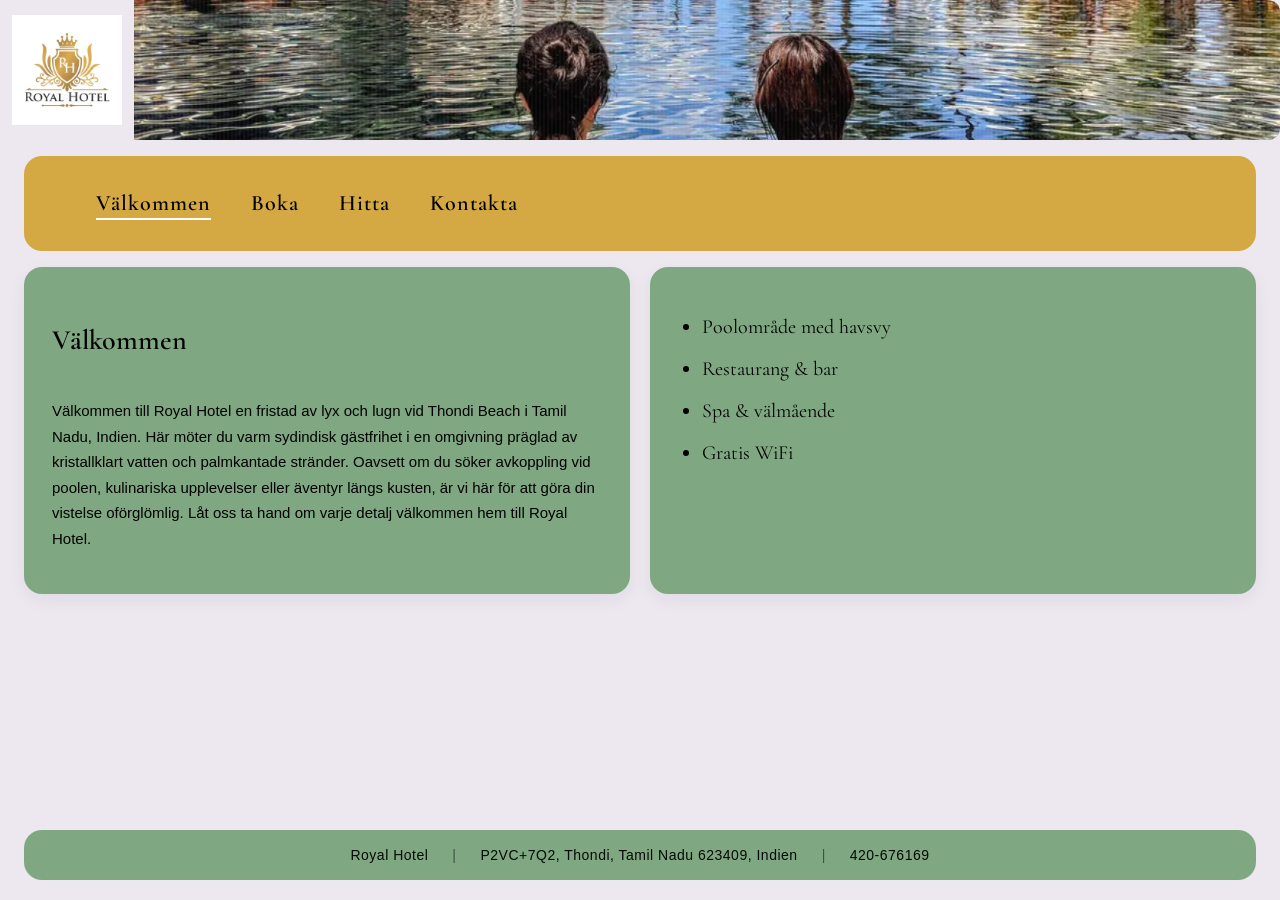
<file: index.html>
<!DOCTYPE html>
<html lang="sv">
<head>
  <meta charset="UTF-8">
  <meta name="viewport" content="width=device-width, initial-scale=1.0">
  <title>royal-hotel — välkommen</title>
  <meta name="description" content="Royal Hotel — välkommen. Lyx och lugn vid Thondi Beach. Boka rum, hitta hit och kontakta oss.">
  <link href="https://fonts.googleapis.com/css2?family=Cormorant+Garamond:ital,wght@0,400;0,600;1,400&family=Jost:wght@300;400;500&display=swap" rel="stylesheet">
  <link rel="stylesheet" href="styles.css">
</head>
<body>

<!-- HEADER -->
<header>
  <div class="logo-box">
    <picture>
      <source srcset="./logo.webp" type="image/webp">
      <source srcset="./logo.png" type="image/png">
      <img class="logo" src="./logo.png" alt="royal hotel logo">
    </picture>
  </div>
  <div class="hero-img">
    <picture>
      <source srcset="./header.webp" type="image/webp">
      <source srcset="./header.jpg" type="image/jpeg">
      <img class="header-image" src="./header.jpg" alt="header image">
    </picture>
    <div class="water-shimmer"></div>
  </div>
</header>

<!-- NAV -->
<nav>
  <button class="nav-toggle" aria-expanded="false" aria-controls="main-nav" aria-label="Visa meny">
    <span class="bar"></span>
    <span class="bar"></span>
    <span class="bar"></span>
  </button>
  <ul id="main-nav" role="menu">
    <li role="none"><a role="menuitem" href="#" class="active" onclick="showPage('valkommen', this); return false;">Välkommen</a></li>
    <li role="none"><a role="menuitem" href="#" onclick="showPage('boka', this); return false;">Boka</a></li>
    <li role="none"><a role="menuitem" href="#" onclick="showPage('hitta', this); return false;">Hitta</a></li>
    <li role="none"><a role="menuitem" href="#" onclick="showPage('kontakta', this); return false;">Kontakta</a></li>
  </ul>
</nav>

<!-- MAIN -->
<main>

  <!-- VÄLKOMMEN -->
  <div id="page-valkommen" class="page active">
    <div class="two-col">
      <div class="card">
        <h2>Välkommen</h2>
        <p>
          Välkommen till Royal Hotel en fristad av lyx och lugn vid Thondi Beach i Tamil Nadu, Indien.
          Här möter du varm sydindisk gästfrihet i en omgivning präglad av kristallklart vatten och
          palmkantade stränder. Oavsett om du söker avkoppling vid poolen, kulinariska upplevelser
          eller äventyr längs kusten, är vi här för att göra din vistelse oförglömlig.
          Låt oss ta hand om varje detalj välkommen hem till Royal Hotel.
        </p>
      </div>
      <div class="card">
        <ul>
          <li>Poolområde med havsvy</li>
          <li>Restaurang &amp; bar</li>
          <li>Spa &amp; välmående</li>
          <li>Gratis WiFi</li>
        </ul>
      </div>
    </div>
  </div>

  <!-- BOKA -->
  <div id="page-boka" class="page">
    <div class="two-col">
      <div class="card">
        <h2>Boka rum</h2>
        <div class="form-grid">
          <label for="fname">Förnamn</label>
          <input type="text" id="fname" placeholder="Ditt förnamn" />

          <label for="lname">Efternamn</label>
          <input type="text" id="lname" placeholder="Ditt efternamn" />

          <label for="rumstyp">Rumstyp</label>
          <select id="rumstyp">
            <option value="">Välj rumstyp…</option>
            <option>Standard enkelrum</option>
            <option>Standard dubbelrum</option>
            <option>Deluxe dubbelrum</option>
            <option>Svit</option>
          </select>

          <label for="ovrigt">Övrigt</label>
          <textarea id="ovrigt" placeholder="Eventuella önskemål…"></textarea>
        </div>
      </div>
      <div class="card" style="display:flex;flex-direction:column;justify-content:center;gap:16px;">
        <p style="font-size:16px;font-weight:400;">Frukost inkluderad?</p>
        <div class="radio-group">
          <label><input type="radio" name="breakfast" value="ja" checked /> Ja</label>
          <label><input type="radio" name="breakfast" value="nej" /> Nej</label>
        </div>
        <button class="btn-skicka" onclick="handleBokning()">Skicka</button>
        <p id="boka-confirm" style="font-size:14px;opacity:0;transition:opacity 0.4s;color:#f5f0e8;">✓ Din bokning har skickats!</p>
      </div>
    </div>
  </div>

  <!-- HITTA -->
  <div id="page-hitta" class="page">
    <div class="two-col">
      <div class="card">
        <h2>Hitta hit</h2>
        <iframe
          class="map-embed"
          src="https://maps.google.com/maps?q=Thondi+Beach,+Tamil+Nadu,+India&output=embed"
          allowfullscreen
          loading="lazy"
          referrerpolicy="no-referrer-when-downgrade">
        </iframe>
      </div>
      <div class="card">
        <h2>Adress</h2>
        <p class="contact-info">
          Royal Hotel<br>
          P2VC+7Q2, Thondi Beach Road<br>
          Thondi, Tamil Nadu 623409<br>
          Indien<br><br>
          📞 420676169<br>
          ✉️ something@gmail.com
        </p>
      </div>
    </div>
  </div>

  <!-- KONTAKTA -->
  <div id="page-kontakta" class="page">
    <div class="two-col">
      <div class="card">
        <h2>Telefon</h2>
        <p class="contact-info">📞 420676169</p>
      </div>
      <div class="card">
        <h2>Epost</h2>
        <p class="contact-info">✉️ something@gmail.com</p>
      </div>
    </div>
  </div>

</main>

<!-- FOOTER -->
<footer>
  <span>Royal Hotel</span>
  <span class="divider">|</span>
  <span>P2VC+7Q2, Thondi, Tamil Nadu 623409, Indien</span>
  <span class="divider">|</span>
  <span>420‑676169</span>
</footer>

<script>
  // sida-titlar och meta descriptions per vy (inga åäö i filnamn enligt C-krav)
  const pageMeta = {
    valkommen: { title: 'royal-hotel — valkommen', description: 'Royal Hotel — en fristad av lyx och lugn vid Thondi Beach.' },
    boka:     { title: 'royal-hotel — boka',     description: 'Boka rum på Royal Hotel. Ange namn, rumstyp och önskemål.' },
    hitta:    { title: 'royal-hotel — hitta',    description: 'Hitta till Royal Hotel. Adress och karta till Thondi Beach.' },
    kontakta: { title: 'royal-hotel — kontakta', description: 'Kontakta Royal Hotel via telefon eller e‑post.' }
  };

  function setMeta(id) {
    const meta = pageMeta[id] || { title: 'royal-hotel', description: '' };
    document.title = meta.title;
    const desc = document.querySelector('meta[name="description"]');
    if (desc) desc.setAttribute('content', meta.description);
  }

  function showPage(id, link) {
    document.querySelectorAll('.page').forEach(p => p.classList.remove('active'));
    document.querySelectorAll('nav a').forEach(a => a.classList.remove('active'));
    const page = document.getElementById('page-' + id);
    if (page) page.classList.add('active');
    if (link) link.classList.add('active');
    // uppdatera title + meta
    setMeta(id);
    // stäng mobilmeny
    const btn = document.querySelector('.nav-toggle');
    if (document.body.classList.contains('nav-open')) {
      document.body.classList.remove('nav-open');
      btn.classList.remove('open');
      btn.setAttribute('aria-expanded', 'false');
    }
  }

  function handleBokning() {
    const confirm = document.getElementById('boka-confirm');
    if (!confirm) return;
    confirm.style.opacity = '1';
    setTimeout(() => { confirm.style.opacity = '0'; }, 3000);
  }

  // Hamburger toggle + accessibility (close on ESC)
  (function () {
    const btn = document.querySelector('.nav-toggle');
    const menu = document.getElementById('main-nav');
    if (!btn || !menu) return;
    btn.addEventListener('click', () => {
      const expanded = btn.getAttribute('aria-expanded') === 'true';
      btn.setAttribute('aria-expanded', String(!expanded));
      btn.classList.toggle('open');
      document.body.classList.toggle('nav-open');
      if (!expanded) menu.querySelector('a')?.focus();
    });
    document.addEventListener('keydown', (e) => {
      if (e.key === 'Escape' && document.body.classList.contains('nav-open')) {
        document.body.classList.remove('nav-open');
        btn.classList.remove('open');
        btn.setAttribute('aria-expanded', 'false');
        btn.focus();
      }
    });
    document.addEventListener('click', (e) => {
      if (!e.target.closest('nav') && document.body.classList.contains('nav-open')) {
        document.body.classList.remove('nav-open');
        btn.classList.remove('open');
        btn.setAttribute('aria-expanded', 'false');
      }
    });
  })();
</script>

<!-- lägg detta script precis före </body> -->
<script>
(function(){
  const images = [
    { selector: '.logo', base: './logo' },
    { selector: '.header-image', base: './header' }
  ];
  const exts = ['.webp','.png','.jpg','.jpeg'];

  async function trySet(imgEl, base){
    if(!imgEl) return console.log('no element for', base);
    console.log('checking image variants for', base);
    // om aktuell src redan svarar OK, behåll den
    try {
      const current = imgEl.getAttribute('src') || '';
      if(current){
        const r = await fetch(new URL(current, location.href), { method: 'HEAD' }).catch(()=>null);
        if(r && r.ok){ console.log('current src ok:', current); return; }
      }
    } catch(e){}
    // testa varianter och logga
    for(const ext of exts){
      const candidate = base + ext;
      const url = new URL(candidate, location.href).href;
      console.log('→ testing', url);
      try {
        const res = await fetch(url, { method: 'HEAD' }).catch(()=>null);
        if(res && res.ok){
          console.log('✔ found', url);
          imgEl.src = candidate;
          return;
        }
      } catch(e){ /* ignore */ }
    }
    // sista försök utan HEAD (vissa servrar blockar HEAD)
    for(const ext of exts){
      const candidate = base + ext;
      const url = new URL(candidate, location.href).href;
      try {
        const res = await fetch(url).catch(()=>null);
        if(res && res.ok){
          console.log('✔ (GET) found', url);
          imgEl.src = candidate;
          return;
        }
      } catch(e){}
    }
    console.warn('no variant found for', base);
  }

  images.forEach(it => {
    const el = document.querySelector(it.selector);
    trySet(el, it.base);
    if(el) el.addEventListener('error', () => trySet(el, it.base), { once: true });
  });
})();
</script>
</body>
</html>
</file>
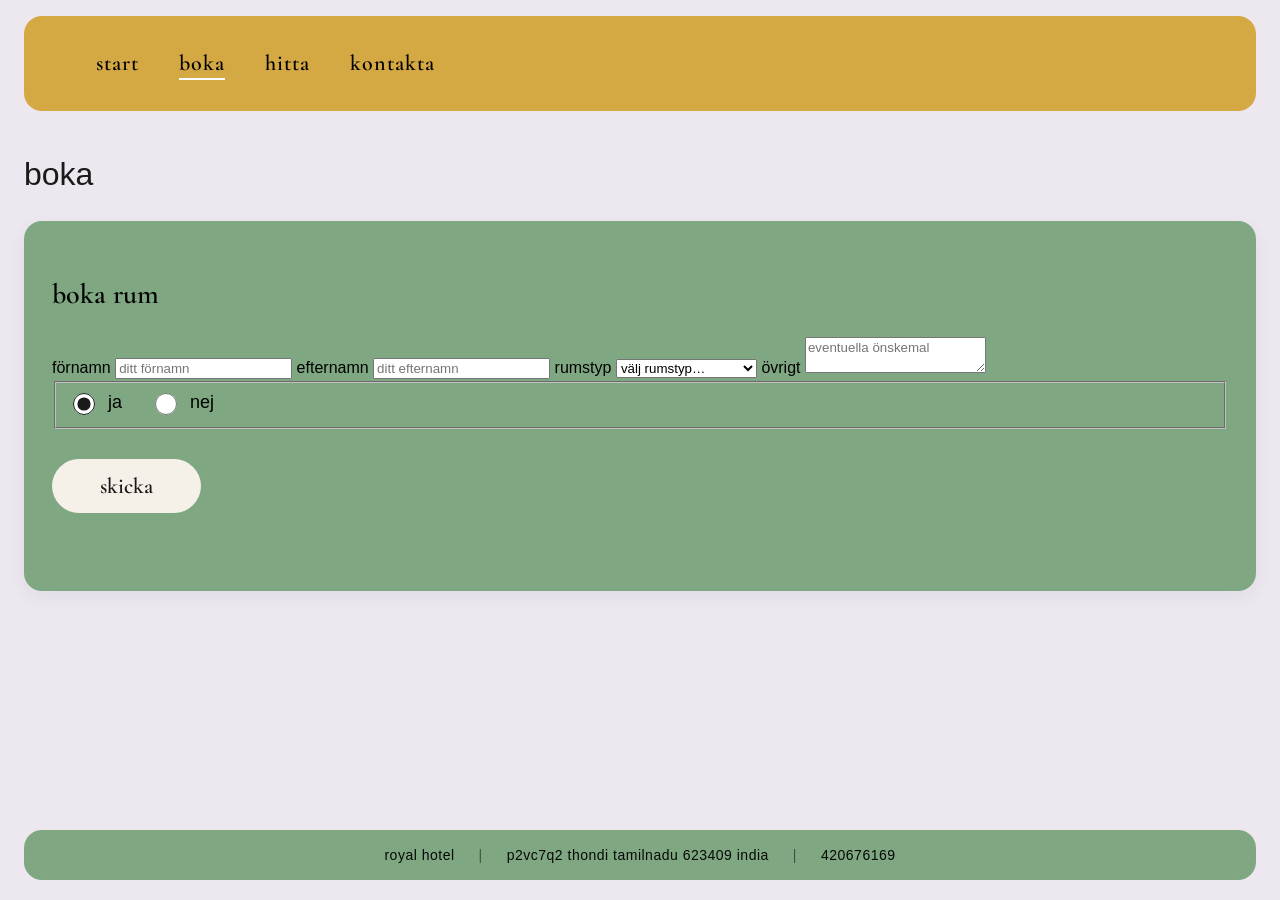
<file: boka.html>
<!doctype html>
<html lang="sv">
<head>
  <meta charset="utf-8">
  <meta name="viewport" content="width=device-width,initial-scale=1">
  <title>boka</title>
  <meta name="description" content="boka rum pa royal hotel. fyll i namn, rumstyp och onskemal.">
  <link href="https://fonts.googleapis.com/css2?family=Cormorant+Garamond:ital,wght@0,400;0,600;1,400&family=Jost:wght@300;400;500&display=swap" rel="stylesheet">
  <link rel="stylesheet" href="styles.css">
</head>
<body>
  <!-- NAV (ska ligga först enligt krav) -->
  <nav>
    <button class="nav-toggle" aria-expanded="false" aria-controls="main-nav" aria-label="visa meny">
      <span class="bar"></span><span class="bar"></span><span class="bar"></span>
    </button>
    <ul id="main-nav" role="menu">
      <li role="none"><a role="menuitem" href="index.html">start</a></li>
      <li role="none"><a role="menuitem" href="boka.html" class="active">boka</a></li>
      <li role="none"><a role="menuitem" href="hitta.html">hitta</a></li>
      <li role="none"><a role="menuitem" href="kontakta.html">kontakta</a></li>
    </ul>
  </nav>

  <main>
    <h1>boka</h1>

    <section class="card booking-form" aria-labelledby="boka-heading">
      <h2 id="boka-heading">boka rum</h2>
      <form action="#" method="post" novalidate>
        <label for="fname">förnamn</label>
        <input id="fname" name="fname" type="text" placeholder="ditt förnamn">

        <label for="lname">efternamn</label>
        <input id="lname" name="lname" type="text" placeholder="ditt efternamn">

        <label for="rumstyp">rumstyp</label>
        <select id="rumstyp" name="rumstyp">
          <option value="">välj rumstyp…</option>
          <option>standard enkelrum</option>
          <option>standard dubbelrum</option>
          <option>deluxe dubbelrum</option>
          <option>svit</option>
        </select>

        <label for="ovrigt">övrigt</label>
        <textarea id="ovrigt" name="ovrigt" placeholder="eventuella önskemal"></textarea>

        <fieldset class="radio-group" aria-label="frukost">
          <legend style="position:absolute;left:-10000px;">frukost</legend>
          <label><input type="radio" name="breakfast" value="ja" checked> ja</label>
          <label><input type="radio" name="breakfast" value="nej"> nej</label>
        </fieldset>

        <button type="button" class="btn-skicka" id="skicka-bokning">skicka</button>
        <p id="boka-confirm" style="font-size:14px;opacity:0;transition:opacity .3s;color:#f5f0e8;margin-top:12px;">✓ din bokning har skickats!</p>
      </form>
    </section>
  </main>

  <footer>
    <span>royal hotel</span> <span class="divider">|</span>
    <span>p2vc7q2 thondi tamilnadu 623409 india</span> <span class="divider">|</span>
    <span>420676169</span>
  </footer>

  <script>
    // hamburger + accessibility (same as index)
    (function(){
      const btn = document.querySelector('.nav-toggle');
      const menu = document.getElementById('main-nav');
      if (!btn || !menu) return;
      btn.addEventListener('click', () => {
        const expanded = btn.getAttribute('aria-expanded') === 'true';
        btn.setAttribute('aria-expanded', String(!expanded));
        btn.classList.toggle('open');
        document.body.classList.toggle('nav-open');
      });
      document.addEventListener('keydown', e => {
        if (e.key === 'Escape' && document.body.classList.contains('nav-open')) {
          document.body.classList.remove('nav-open'); btn.classList.remove('open'); btn.setAttribute('aria-expanded','false'); btn.focus();
        }
      });
      document.addEventListener('click', e => {
        if (!e.target.closest('nav') && document.body.classList.contains('nav-open')) {
          document.body.classList.remove('nav-open'); btn.classList.remove('open'); btn.setAttribute('aria-expanded','false');
        }
      });
      // boka confirm
      document.getElementById('skicka-bokning').addEventListener('click', () => {
        const c = document.getElementById('boka-confirm'); c.style.opacity = '1'; setTimeout(()=> c.style.opacity='0', 3000);
      });
    })();
  </script>
</body>
</html>
</file>
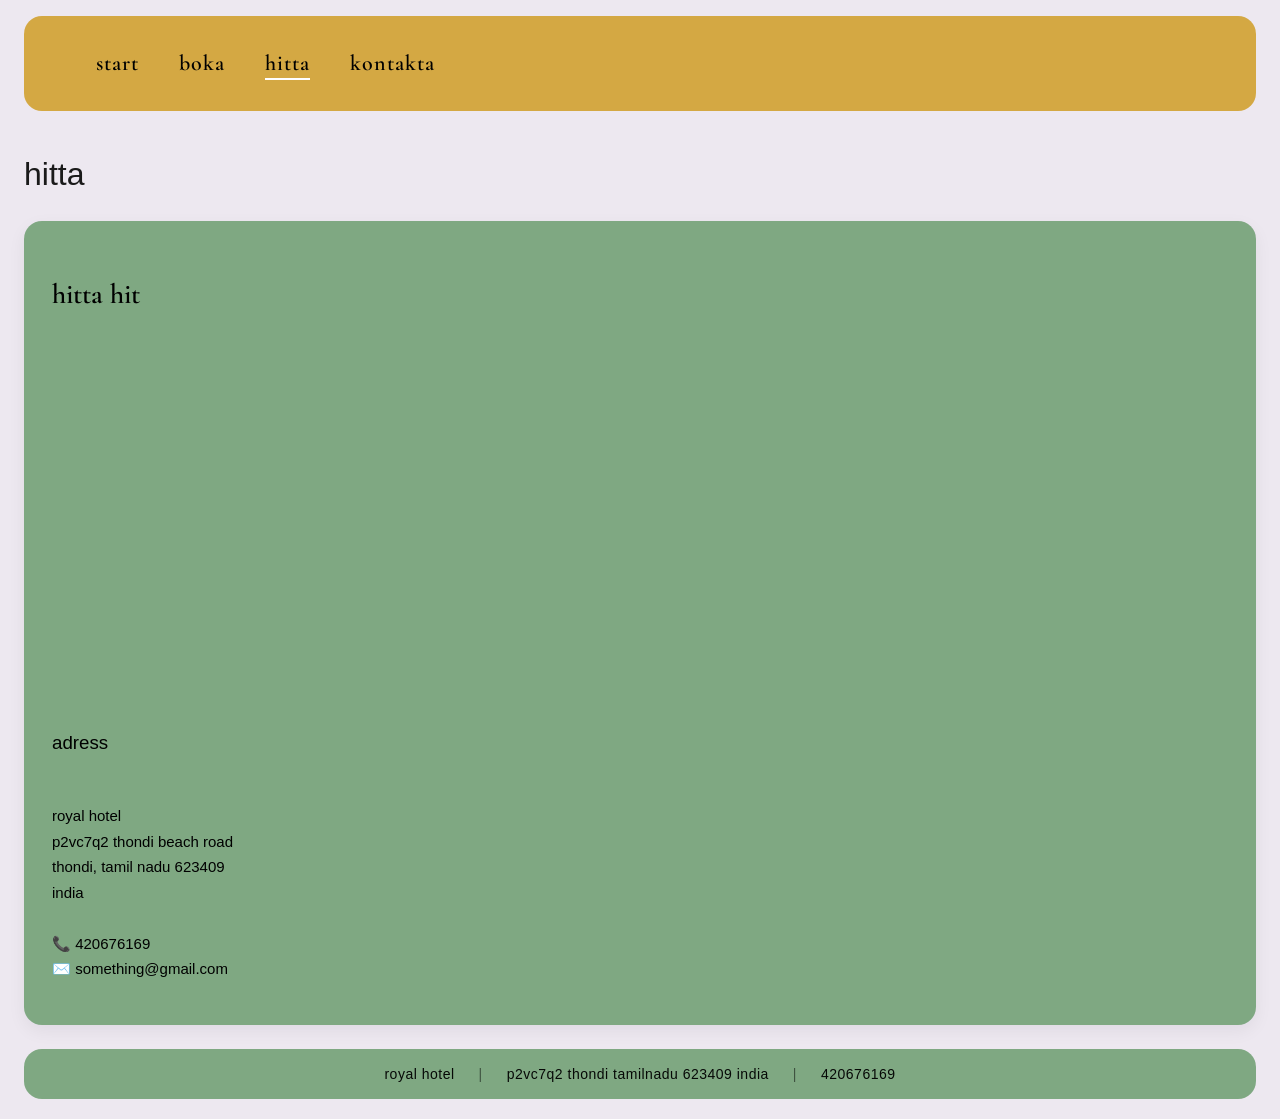
<file: hitta.html>
<!doctype html>
<html lang="sv">
<head>
  <meta charset="utf-8">
  <meta name="viewport" content="width=device-width,initial-scale=1">
  <title>hitta</title>
  <meta name="description" content="hitta till royal hotel. karta, adress och vagen hit.">
  <link href="https://fonts.googleapis.com/css2?family=Cormorant+Garamond:ital,wght@0,400;0,600;1,400&family=Jost:wght@300;400;500&display=swap" rel="stylesheet">
  <link rel="stylesheet" href="styles.css">
</head>
<body>
  <!-- NAV (först) -->
  <nav>
    <button class="nav-toggle" aria-expanded="false" aria-controls="main-nav" aria-label="visa meny">
      <span class="bar"></span><span class="bar"></span><span class="bar"></span>
    </button>
    <ul id="main-nav" role="menu">
      <li role="none"><a role="menuitem" href="index.html">start</a></li>
      <li role="none"><a role="menuitem" href="boka.html">boka</a></li>
      <li role="none"><a role="menuitem" href="hitta.html" class="active">hitta</a></li>
      <li role="none"><a role="menuitem" href="kontakta.html">kontakta</a></li>
    </ul>
  </nav>

  <main>
    <h1>hitta</h1>

    <section class="card">
      <h2>hitta hit</h2>
      <div class="map-wrapper" style="max-width:100%;overflow:hidden;border-radius:12px;">
        <iframe
          class="map-embed"
          src="https://maps.google.com/maps?q=Thondi+Beach,+Tamil+Nadu,+India&output=embed"
          allowfullscreen
          loading="lazy"
          referrerpolicy="no-referrer-when-downgrade"
          title="karta till royal hotel">
        </iframe>
      </div>
      <h3>adress</h3>
      <p class="contact-info">royal hotel<br>p2vc7q2 thondi beach road<br>thondi, tamil nadu 623409<br>india<br><br>📞 420676169<br>✉️ something@gmail.com</p>
    </section>
  </main>

  <footer>
    <span>royal hotel</span> <span class="divider">|</span>
    <span>p2vc7q2 thondi tamilnadu 623409 india</span> <span class="divider">|</span>
    <span>420676169</span>
  </footer>

  <script>
    (function(){
      const btn = document.querySelector('.nav-toggle');
      const menu = document.getElementById('main-nav');
      if (!btn || !menu) return;
      btn.addEventListener('click', () => {
        const expanded = btn.getAttribute('aria-expanded') === 'true';
        btn.setAttribute('aria-expanded', String(!expanded));
        btn.classList.toggle('open');
        document.body.classList.toggle('nav-open');
      });
      document.addEventListener('keydown', e => {
        if (e.key === 'Escape' && document.body.classList.contains('nav-open')) {
          document.body.classList.remove('nav-open'); btn.classList.remove('open'); btn.setAttribute('aria-expanded','false'); btn.focus();
        }
      });
      document.addEventListener('click', e => {
        if (!e.target.closest('nav') && document.body.classList.contains('nav-open')) {
          document.body.classList.remove('nav-open'); btn.classList.remove('open'); btn.setAttribute('aria-expanded','false');
        }
      });
    })();
  </script>
</body>
</html>
</file>
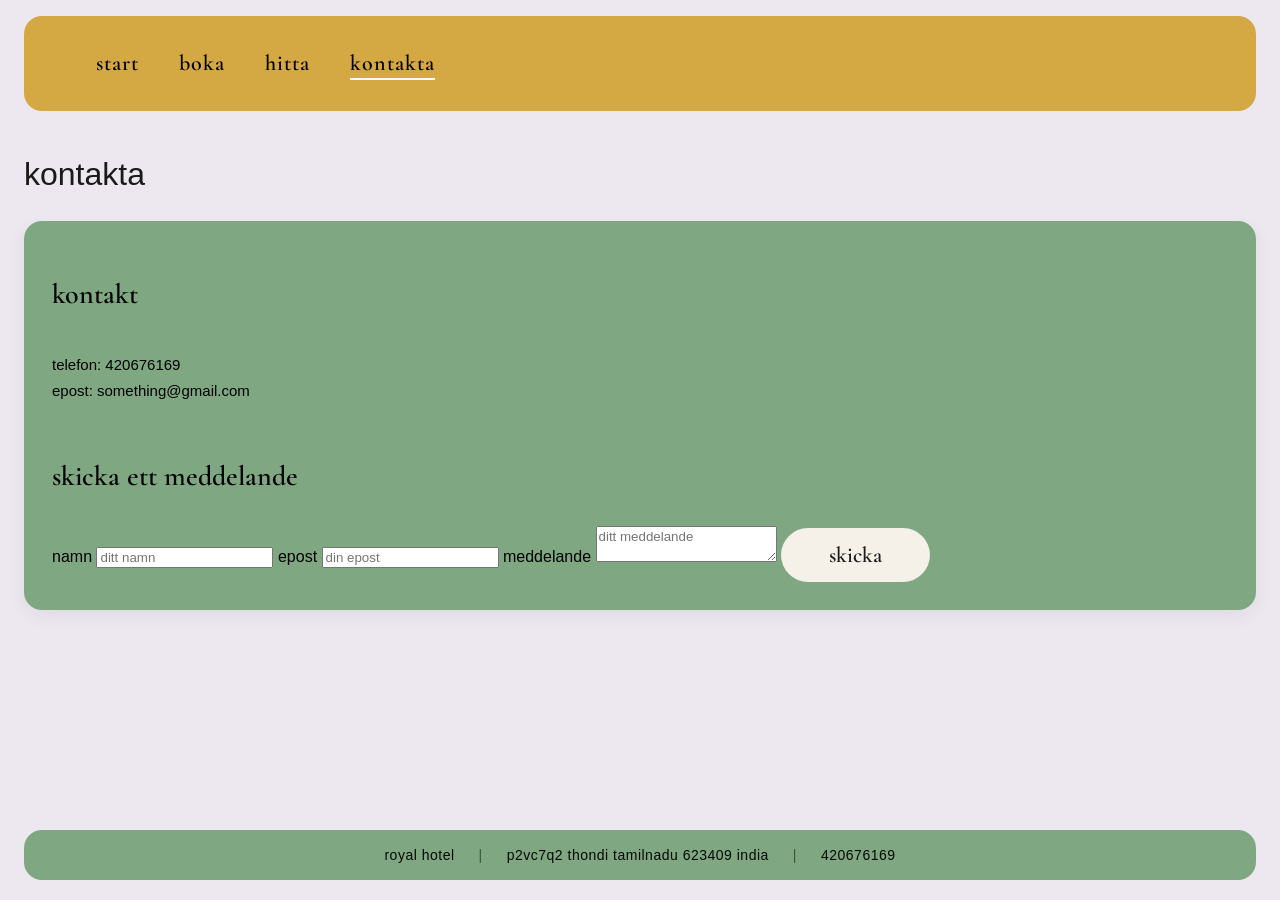
<file: kontakta.html>
<!doctype html>
<html lang="sv">
<head>
  <meta charset="utf-8">
  <meta name="viewport" content="width=device-width,initial-scale=1">
  <title>kontakta</title>
  <meta name="description" content="kontakta royal hotel via telefon eller epost.">
  <link href="https://fonts.googleapis.com/css2?family=Cormorant+Garamond:ital,wght@0,400;0,600;1,400&family=Jost:wght@300;400;500&display=swap" rel="stylesheet">
  <link rel="stylesheet" href="styles.css">
</head>
<body>
  <!-- NAV (först) -->
  <nav>
    <button class="nav-toggle" aria-expanded="false" aria-controls="main-nav" aria-label="visa meny">
      <span class="bar"></span><span class="bar"></span><span class="bar"></span>
    </button>
    <ul id="main-nav" role="menu">
      <li role="none"><a role="menuitem" href="index.html">start</a></li>
      <li role="none"><a role="menuitem" href="boka.html">boka</a></li>
      <li role="none"><a role="menuitem" href="hitta.html">hitta</a></li>
      <li role="none"><a role="menuitem" href="kontakta.html" class="active">kontakta</a></li>
    </ul>
  </nav>

  <main>
    <h1>kontakta</h1>

    <section class="card">
      <h2>kontakt</h2>
      <p class="contact-info">telefon: 420676169<br>epost: something@gmail.com</p>

      <h2>skicka ett meddelande</h2>
      <form action="#" method="post" novalidate>
        <label for="cname">namn</label>
        <input id="cname" name="cname" type="text" placeholder="ditt namn">

        <label for="cemail">epost</label>
        <input id="cemail" name="cemail" type="email" placeholder="din epost">

        <label for="cmsg">meddelande</label>
        <textarea id="cmsg" name="cmsg" placeholder="ditt meddelande"></textarea>

        <button type="submit" class="btn-skicka">skicka</button>
      </form>
    </section>
  </main>

  <footer>
    <span>royal hotel</span> <span class="divider">|</span>
    <span>p2vc7q2 thondi tamilnadu 623409 india</span> <span class="divider">|</span>
    <span>420676169</span>
  </footer>

  <script>
    (function(){
      const btn = document.querySelector('.nav-toggle');
      const menu = document.getElementById('main-nav');
      if (!btn || !menu) return;
      btn.addEventListener('click', () => {
        const expanded = btn.getAttribute('aria-expanded') === 'true';
        btn.setAttribute('aria-expanded', String(!expanded));
        btn.classList.toggle('open');
        document.body.classList.toggle('nav-open');
      });
      document.addEventListener('keydown', e => {
        if (e.key === 'Escape' && document.body.classList.contains('nav-open')) {
          document.body.classList.remove('nav-open'); btn.classList.remove('open'); btn.setAttribute('aria-expanded','false'); btn.focus();
        }
      });
      document.addEventListener('click', e => {
        if (!e.target.closest('nav') && document.body.classList.contains('nav-open')) {
          document.body.classList.remove('nav-open'); btn.classList.remove('open'); btn.setAttribute('aria-expanded','false');
        }
      });
    })();
  </script>
</file>
<file: styles.css>
:root {
  --gold: #D4A843;
  --sage: #7FA882;
  --sage-dark: #6b9370;
  --lavender: #EDE8F0;
  --white: black;
  --dark: #1a1a1a;
  --footer-text: black;
  --header-height: 140px;
  --header-gap: 12px;
}

* {
    box-sizing: border-box;
    font-family: Inter, Roboto, 'Helvetica Neue', 'Arial Nova', 'Nimbus Sans', Arial, sans-serif;
font-weight: normal;
}

body {
  font-family: 'Jost', sans-serif;
  background: var(--lavender);
  color: var(--dark);
  line-height: 1.6;
  margin: 0;
  padding: 0;
  min-height: 100vh;
  display: flex;
  flex-direction: column;
}

header {
  height: var(--header-height);
  display: flex;
  align-items: center;
  overflow: hidden; /* prevent image overflow */
}

/* logo box should not force the hero image too small */
.logo-box {
  flex: 0 0 auto;
  display: flex;
  flex-direction: column;
  align-items: center;
  justify-content: center;
  gap: var(--header-gap);
  padding: 6px 12px;
  min-width: 90px; /* smaller so hero can be visible */
}

/* logo image sizing */
.logo-box img.logo {
  max-height: 110px;
  width: auto;
  object-fit: contain;
  display: block;
}

/* hero area fills remaining space */
.hero-img {
  flex: 1 1 auto;
  position: relative;
  height: 100%;
  overflow: hidden;
}

/* make header image cover the hero area responsively */
.hero-img img.header-image {
  width: 100%;
  height: 100%;
  object-fit: cover;
  display: block;
}

.logo-emblem {
  font-size: 52px;
  color: var(--gold);
  line-height: 1;
}

/* hide text under the logo but keep the image in place */
.logo-name {
  display: none;
}

.logo-name {
  font-family: 'Cormorant Garamond', serif;
  font-size: 13px;
  font-weight: 600;
  letter-spacing: 4px;
  text-transform: uppercase;
  color: #222;
  margin-top: 4px;
}

.hero-img {
  flex: 1;
  background: linear-gradient(120deg, #4a8fa6 0%, #7ab5c5 40%, #a2cfd8 70%, #6a9fb5 100%);
  position: relative;
  overflow: hidden;
  border-radius: 0 12px 12px 0;
}

.water-shimmer {
  position: absolute;
  inset: 0;
  background: repeating-linear-gradient(
    90deg,
    rgba(255,255,255,0) 0px,
    rgba(255,255,255,0.06) 2px,
    rgba(255,255,255,0) 4px
  );
  animation: shimmer 4s linear infinite;
}

@keyframes shimmer {
  0% { background-position: 0 0; }
  100% { background-position: 200px 0; }
}

/* NAV */
nav {
  background: var(--gold);
  border-radius: 18px;
  margin: 16px 24px;
  padding: 14px 32px;
}

nav ul {
  list-style: none;
  display: flex;
  gap: 40px;
}

nav ul li a {
  font-family: 'Cormorant Garamond', serif;
  font-size: 22px;
  font-weight: 600;
  color: var(--white);
  text-decoration: none;
  letter-spacing: 1px;
  transition: opacity 0.2s;
}

nav ul li a:hover { opacity: 0.75; }
nav ul li a.active { border-bottom: 2px solid white; padding-bottom: 2px; }

/* Mobile-friendly hamburger behavior */
.nav-toggle {
  display: none;
  background: transparent;
  border: none;
  cursor: pointer;
  padding: 8px;
  border-radius: 8px;
  align-items: center;
  justify-content: center;
  z-index: 80;
}
.nav-toggle .bar {
  display: block;
  width: 22px;
  height: 2px;
  background: #fff;
  margin: 4px 0;
  transition: transform 0.18s ease, opacity 0.18s ease;
}

/* MAIN */
main {
  flex: 1;
  padding: 0 24px 24px;
}

/* PAGE VISIBILITY */
.page { display: none; }
.page.active { display: block; }

/* TWO-COL GRID */
.two-col {
  display: grid;
  grid-template-columns: 1fr 1fr;
  gap: 20px;
}

/* CARD */
.card {
  background: var(--sage);
  border-radius: 18px;
  padding: 28px;
  color: var(--white);
  min-height: 260px;
  display: flex;
  flex-direction: column;
  gap: 12px;
  box-shadow: 0 6px 18px rgba(16,24,32,0.06);
}

.card h2 {
  font-family: 'Cormorant Garamond', serif;
  font-size: 28px;
  font-weight: 600;
  margin-bottom: 8px;
}

.card p {
  font-size: 15px;
  line-height: 1.7;
  font-weight: 300;
}

.card ul {
  list-style: disc;
  padding-left: 24px;
}

.card ul li {
  font-family: 'Cormorant Garamond', serif;
  font-size: 20px;
  margin-bottom: 10px;
}

/* MAP */
.map-embed {
  width: 100%;
  height: 340px;
  border: none;
  border-radius: 12px;
  margin-top: 12px;
}

/* FORM */
.form-grid {
  display: grid;
  grid-template-columns: auto 1fr;
  gap: 14px 16px;
  align-items: center;
}

.form-grid label {
  font-size: 17px;
  font-weight: 500;
  color: var(--white);
  white-space: nowrap;
}

.form-grid input,
.form-grid select,
.form-grid textarea {
  background: var(--lavender);
  border: none;
  border-bottom: 2px solid var(--sage-dark);
  border-radius: 6px;
  padding: 8px 10px;
  font-family: 'Jost', sans-serif;
  font-size: 15px;
  color: var(--dark);
  width: 100%;
  outline: none;
}

.form-grid textarea { height: 90px; resize: vertical; }

/* RADIO */
.radio-group {
  display: flex;
  gap: 28px;
  align-items: center;
  margin-bottom: 20px;
}

.radio-group label {
  display: flex;
  align-items: center;
  gap: 10px;
  font-size: 18px;
  font-weight: 500;
  cursor: pointer;
}

.radio-group input[type="radio"] {
  width: 22px;
  height: 22px;
  accent-color: var(--dark);
  cursor: pointer;
}

/* BUTTON */
.btn-skicka {
  background: #f5f0e8;
  color: var(--dark);
  border: none;
  border-radius: 50px;
  padding: 14px 48px;
  font-family: 'Cormorant Garamond', serif;
  font-size: 22px;
  font-weight: 600;
  cursor: pointer;
  transition: background 0.2s, transform 0.1s;
  display: inline-block;
  margin-top: 10px;
}

.btn-skicka:hover { background: #e8e0d0; transform: scale(1.03); }

/* CONTACT */
.contact-info {
  font-size: 18px;
  font-weight: 400;
  line-height: 1.7;
}

/* FOOTER */
footer {
  background: var(--sage);
  color: var(--footer-text);
  text-align: center;
  padding: 14px 24px;
  border-radius: 18px;
  margin: 0 24px 20px;
  font-size: 14px;
  letter-spacing: 0.5px;
  display: flex;
  justify-content: center;
  align-items: center;
  gap: 24px;
  flex-wrap: wrap;
}

footer span { opacity: 0.95; }
footer .divider { opacity: 0.5; }

/* SMALL SCREEN */
@media (max-width: 840px) {
  .two-col { grid-template-columns: 1fr; }
  header { height: 110px; }
  .logo-emblem { font-size: 44px; }
  .logo-name { font-size: 12px; }
}

@media (max-width: 640px) {
  :root { --header-height: 100px; }
  .logo-box { min-width: 100px; padding: 6px 10px; }
  .logo-box img.logo { max-height: calc(var(--header-height) - 22px); }
  header { height: 90px; }
  .logo-emblem { font-size: 36px; }
  .logo-name { font-size: 10px; letter-spacing: 2px; }
  nav {
    position: relative;
    padding: 8px 12px;
    margin: 12px;
    display: flex;
    align-items: center;
    justify-content: space-between;
  }
  nav ul { gap: 16px; flex-wrap: wrap; }
  nav ul li a { font-size: 17px; }
  main { padding: 0 12px 16px; }
  footer { margin: 0 12px 14px; gap: 8px; font-size: 12px; }
}

/* Mobile nav / hamburger behavior */
@media (max-width: 640px) {
  /* se till att nav är en referenspunkt för absolut positionering */
  nav {
    position: relative;
    padding: 8px 12px;
    margin: 12px;
    display: flex;
    align-items: center;
    justify-content: space-between;
  }

  /* hamburgarknappen ovanpå menyn så den kan ankra menyn */
  .nav-toggle {
    display: inline-flex;
    position: relative;
    z-index: 90;
  }

  /* placera menyn intill nav-knappen istället för fullbredd */
  #main-nav {
    display: flex;
    flex-direction: column;
    gap: 10px;
    position: absolute;
    /* anpassa så menyn ligger under knappen, högerjusterad */
    left: auto;
    right: 12px;
    top: calc(100% + 8px);
    width: min(86vw, 300px);
    background: var(--gold);
    padding: 10px;
    border-radius: 12px;
    z-index: 80;
    max-height: 0;
    overflow: hidden;
    opacity: 0;
    transition: max-height 260ms ease, opacity 220ms ease, transform 180ms ease;
    transform-origin: top right;
    box-shadow: 0 8px 20px rgba(0,0,0,0.12);
    text-align: left;
  }

  /* öppen state */
  body.nav-open #main-nav {
    max-height: 420px;
    opacity: 1;
    transform: none;
  }

  /* länkar inuti menyn */
  #main-nav a {
    color: var(--white);
    font-size: 18px;
    padding: 8px 6px;
    display: inline-block;
  }

  /* hamburgar -> X animation */
  .nav-toggle.open .bar:nth-child(1) { transform: translateY(7px) rotate(45deg); }
  .nav-toggle.open .bar:nth-child(2) { opacity: 0; }
  .nav-toggle.open .bar:nth-child(3) { transform: translateY(-7px) rotate(-45deg); }
}

/* end of file */
</file>
